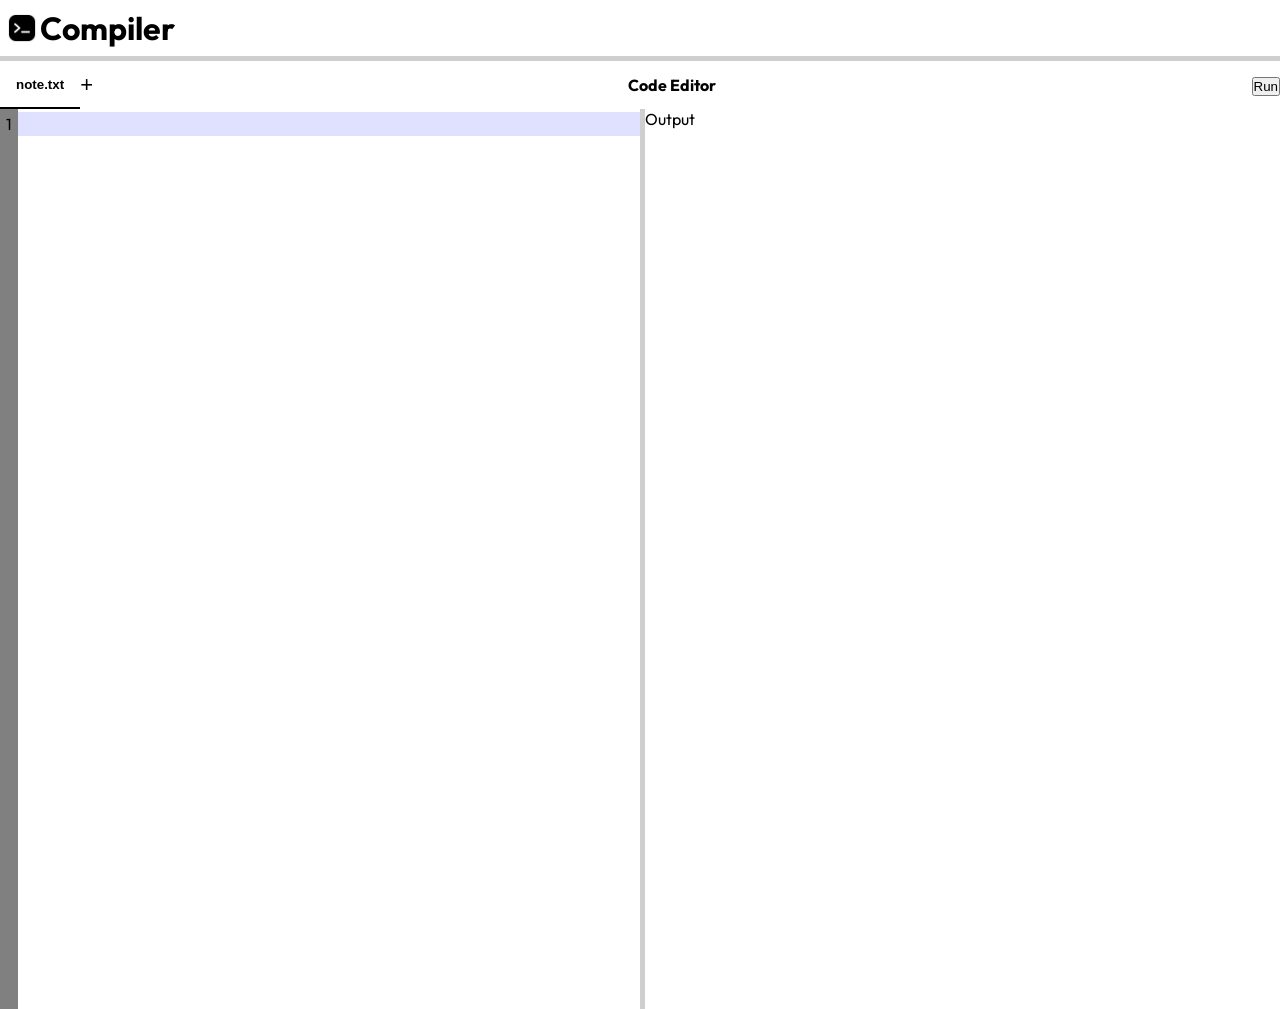
<file: editor.html>
<!doctype html>
<html lang="en">
  <head>
    <meta charset="UTF-8" />
    <meta name="viewport" content="width=device-width, initial-scale=1.0" />
    <title>Editor</title>
    <link rel="stylesheet" href="style.css" />
    <link rel="stylesheet" href="editor.css" />
  </head>
  <body>
    <div class="navigation-bar">
      <a class="company" href="index.html">
        <img class="logo" src="assets/terminal.png" alt="" />
        <h1>Compiler</h1>
      </a>
    </div>
    <div class="space-head-body"></div>
    <main>
      <div class="main-box">
        <div class="handle-code">
          <div class="files">
            <button class="file-btn">note.txt</button>
            <div class="add-file-menu">
              <button class="add-btn" id="addFileBtn">+</button>

              <div class="dropdown hidden" id="fileDropdown">
                <button class="dropdown-item" data-extension=".cpp">
                  C++
                </button>
              </div>
            </div>
          </div>
          <div class="project-name">
            <h4>Code Editor</h4>
          </div>
          <div class="execute">
            <button>Run</button>
          </div>
        </div>
        <div class="code-editor-viewer">
          <div class="code-input">
            <div class="line-num" id="lines"></div>
            <div class="editor-stack">
              <pre class="highlighting" id="highlighting" aria-hidden="true"></pre>
              <textarea name="" id="code" spellcheck="false"></textarea>
            </div>
            <div class="autocomplete hidden" id="autocomplete"></div>
          </div>
          <div class="middle-edit-view"></div>
          <div class="code-output">Output</div>
        </div>
      </div>
    </main>
    <footer></footer>
    <script src="cpp-keywords.js"></script>
    <script src="script.js"></script>
  </body>
</html>
</file>
<file: style.css>
@import url("https://fonts.googleapis.com/css2?family=Outfit:wght@100..900&display=swap");
* {
    margin: 0;
    padding: 0;
    box-sizing: border-box;
}

body{
    font-family: 'Outfit';
}
</file>
<file: editor.css>
.navigation-bar{
  display: flex;
  padding: 8px;
}

.company {
  display: flex;
  align-items: center;
  gap: 4px;
  cursor: pointer;
  text-decoration: none;
  color: inherit;
}

.logo {
  height: 28px;
}

.handle-code {
  display: flex;
  align-items: center;
  justify-content: space-between;
  height: 48px;
}

.space-head-body {
  height: 5px;
  background-color: rgb(207, 207, 207);
}

.code-editor-viewer {
  display: flex;
  height: 100vh;
  width: 100%;
}

.code-input {
  display: flex;
  overflow: hidden;
  position: relative;
  height: 100%;
  flex: 0 0 50%;
  min-width: 180px;
}

.editor-stack {
  position: relative;
  flex: 1;
  height: 100%;
  overflow: hidden;
}

.highlighting,
#code {
  position: absolute;
  inset: 0;
  margin: 0;
  border: none;
  outline: none;
  padding: 3px;
  font-size: 16px;
  line-height: 1.5;
  width: 100%;
  font-family: 'Outfit';
  white-space: pre;
  tab-size: 2;
  overflow: auto;
}

.highlighting {
  background: #ffffff;
  color: #1f1f1f;
  pointer-events: none;
}

#code {
  resize: none;
  background: transparent;
  color: transparent;
  -webkit-text-fill-color: transparent;
  caret-color: black;
}

.highlight-line {
  background-color: rgb(48, 148, 255);
}

.middle-edit-view {
  width: 5px;
  background-color: rgb(207, 207, 207);
  cursor: col-resize;
  flex: 0 0 5px;
}

.code-output {
  flex: 1;
  min-width: 180px;
}

.files {
  display: flex;
  align-items: center;
}

.file-btn {
  background: none;
  outline: none;
  border: none;
  cursor: pointer;
  position: relative;
  height: 48px;
  padding: 0 16px;
}

.file-btn:hover {
  font-weight: 600;
}

.file-btn.active {
  font-weight: 700;
  border-bottom: 2px solid black;
}

.add-btn {
  background: none;
  border: none;
  outline: none;
  font-size: 22px;
  cursor: pointer;
}

.line-num {
  background-color: grey;
  overflow: hidden;
  padding: 3px 6px;
  font-size: 16px;
  line-height: 1.5;
}


.add-file-menu {
  position: relative;
}

.dropdown{
  position: absolute;
  top: 100%;
  left: 0;
  background: white;
  border: 1px solid #ccc;
  min-width: 120px;
  z-index: 10;
}

.hidden {
  display: none;
}

.dropdown-item{
  display: block;
  width: 100%;
  border: none;
  background: white;
  padding: 8px 12px;
  text-align: left;
  cursor: pointer;
}

.dropdown-item:hover {
  background: #f0f0f0;
}

.autocomplete {
  position: absolute;
  top: 48px;
  left: 48px;
  min-width: 180px;
  max-width: 260px;
  max-height: 220px;
  overflow-y: auto;
  background: white;
  border: 1px solid #cfcfcf;
  box-shadow: 0 10px 24px rgba(0, 0, 0, 0.12);
  z-index: 20;
}

.autocomplete-item {
  display: flex;
  align-items: center;
  justify-content: space-between;
  gap: 12px;
  padding: 8px 12px;
  cursor: pointer;
}

.autocomplete-item:hover,
.autocomplete-item.active {
  background: #f0f0f0;
}

.autocomplete-word {
  font-weight: 500;
}

.autocomplete-kind {
  color: #666;
  font-size: 12px;
  text-transform: capitalize;
}

.token-comment {
  color: #5f7f94;
  font-style: italic;
}

.token-string {
  color: #2f6fdd;
}

.token-keyword {
  color: #004fc4;
  font-weight: 600;
}

.token-number {
  color: #0b7fc7;
}

.token-directive {
  color: #356dce;
  font-weight: 600;
}

.token-namespace {
  color: #0e7490;
}

.token-type {
  color: #0078a8;
}

.token-function {
  color: #1d4ed8;
  font-weight: 600;
}

.token-header {
  color: #5b8def;
}

.bracket-match {
  background: rgba(255, 210, 92, 0.55);
  border-radius: 3px;
  box-shadow: inset 0 0 0 1px rgba(190, 130, 0, 0.35);
}
</file>
